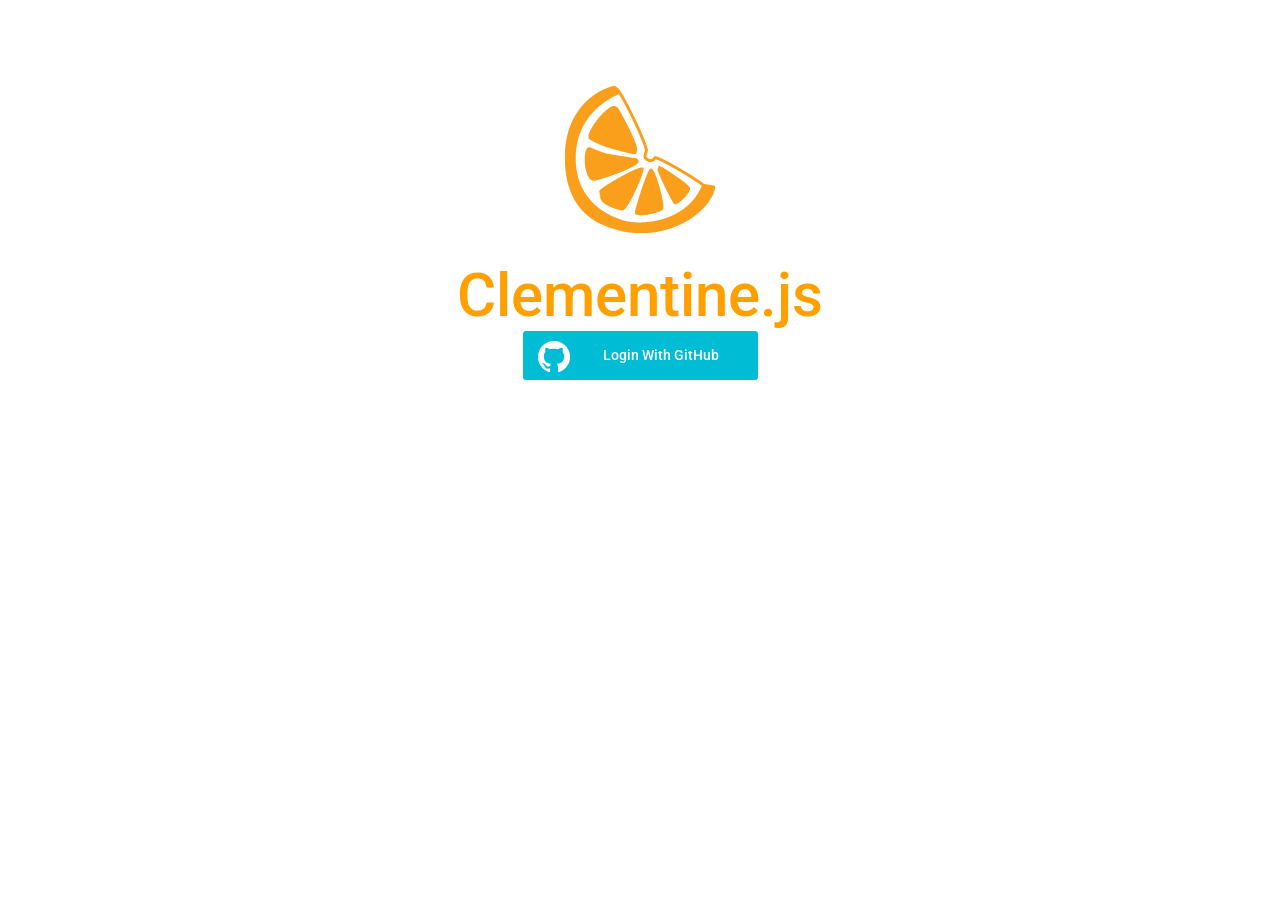
<file: public/login.html>
<!DOCTYPE html>
<html>
<head>
	<title>Clementine.js - The elegant and lightweight full stack JavaScript boilerplate.</title>
	<link rel="stylesheet" type="text/css" href="http://fonts.googleapis.com/css?family=Roboto:400,500">
	<link rel="stylesheet" type="text/css" href="/public/css/main.css">
</head>
<body>
	<div class="container">
		<div class="login">
			<img src="/public/img/clementine_150.png" />
			<br/>
			<p class="clementine-text">Clementine.js</p>
			<a href="/auth/github">
				<div class="btn" id="login-btn">
					<img src="/public/img/github_32px.png" alt="github logo" />
					<p>Login With GitHub</p>
				</div>
			</a>
		</div>	
	</div>
</body>
</html>
</file>
<file: public/css/main.css>
body{
	font-family: 'Roboto', sans-serif;
	font-size: 16px;
}

header{
    color: #00BCD4;
    height: 56px;
    margin: 15px 0 14px 0;
    text-align: center;
}

p{
	margin: 8px 0 0 0; 
}

.container p{
	text-align: center;
	padding: 0;
}

.menu {
    text-decoration: none;
    padding: 6px;
    margin: 0;
    color: #727272;
}

.menu:visited {
    color: #727272;
}

.menu:hover {
    color: #FFA000;
}

.menu:active {
    color: #FF630D;
}

header a ~ p {
    margin: 0;
    padding: 0;
    display: inline;
    color: #ECEFF1;
}

img{
	margin: 20px auto 0 auto;
	display: block;
}

.clementine-text{
	padding: 0;
	matergin: -25px 0 0 0;
	font-weight: 500;
	font-size: 60px;
	color: #FFA000;
}

.btn-container{
	margin: -10px auto 0 auto;
	text-align: center;
}

.btn{
	margin: 0 8px;
    color: white;
    background-color: #00BCD4;
    display: inline-block;
    border: 0;
    font-size: 14px;
    border-radius: 3px;
    padding: 10px 5px;
    width: 100px;
    font-weight: 500;
}

.btn:focus {    /* Remove outline when hovering over button */
    outline: none;
}

.btn:active {   /* Scale the button down by 10% when clicking on button */
    transform: scale(0.9, 0.9);
    -webkit-transform: scale(0.9, 0.9);
    -moz-transform: scale(0.9, 0.9);
}

/*******Login Styling*******/

.login {
    margin: 86px auto 0 auto;
    text-align: center;
}

#login-btn {
    width: 225px;
    padding: 7px 5px;
}

.btn p {
    margin: 9px 0 0 0;
    padding: 0;
}

.btn > img {
    float: left;
    margin-left: 10px;
    margin-top: 3px;
}

.btn-delete {   /* Styling for delete button */
    background-color: #ECEFF1;
    color: #212121;
}

[ng-cloak] {
  display: none !important;
}

/****** Profile Styling ******/
.github-profile {
    width: 350px;
    height: 200px;
    border-radius: 3px;
    margin: 86px auto 0 auto;
    background-color: #EEE;
    text-align: center;
    color: #000;
}

.github-profile p {
    margin: 0 0 0 16px;
    text-align: left;
}
.github-profile p:first-child {
    padding-top: 16px;
}

.github-profile p:nth-child(5) {
    margin-bottom: 16px
}
.github-profile > img {
    padding-top: 16px;
    margin-bottom: 16px;
}

.profile-value {
    font-weight: 400;
}

span {
    font-weight: 500;
}


.github-profile .menu:hover {
    color: #FFA000;
}

.github-profile .menu:active {
    color: #FF630D;
}

#menu-divide {
    color: #FFFFFF;
    display: inline;
    margin: 0;
}
</file>
